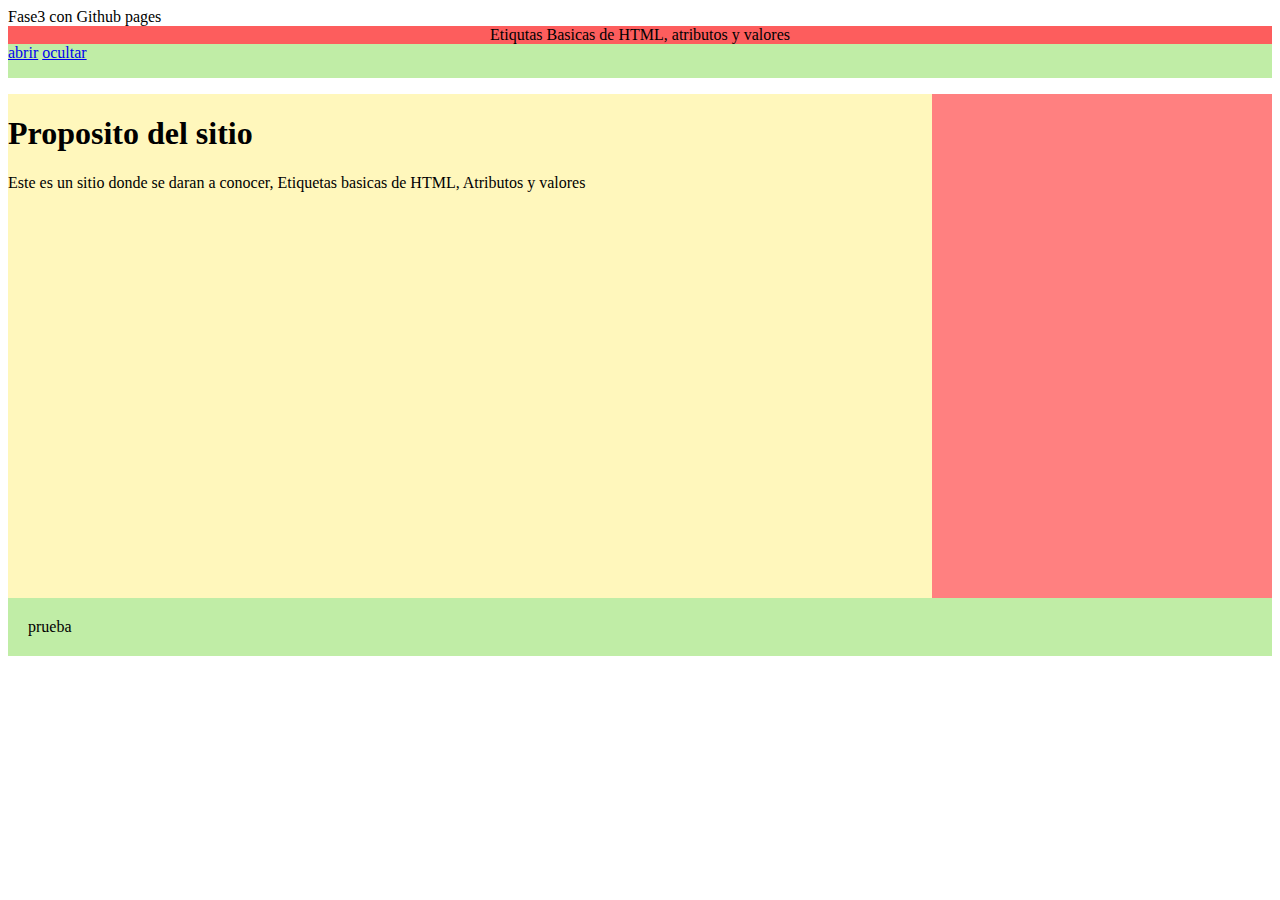
<file: Fase4/index.html>
<!DOCTYPE html>
<html lang="en">
<head>
    <meta charset="UTF-8">
    <meta http-equiv="X-UA-Compatible" content="IE=edge">
    <meta name="viewport" content="width=device-width, initial-scale=1.0">
    <title>Diseño y Construccion</title>

    <link rel="stylesheet" href="estilos.css">
</head>
<body>
    <h1d>Fase3 con Github pages</h1d>
    <header>  Etiqutas Basicas de HTML, atributos y valores  </header>
    <nav id="menu">
        <div class="control">
            <a href="#menu" class="open">abrir</a>
            <a href="#" class="close">ocultar</a>
        </div>
        <ul class="nav-item">
            <li><a href="index.html">inicio</a></li>
            <li><a href="#">Temas</a> </li>
                <ul>
                    <li><a href="Tema1.html">Tema 1</a></li> 
                    <li><a href="Tema2.html">Tema 2</a></li>
                </ul>  
            <li><a href="#">Recursos Digitales</a> </li> 
                <ul>
                    <li><a href="Recurso1.html">Recurso 1</a></li> 
                    <li><a href="Recurso2.html">Recurso 2</a></li>
                </ul>  
            <li><a href="#">Aprendizaje</a></li> 
                <ul>
                    <li><a href="Actividad1.html">actividad 1</a></li> 
                    <li><a href="Actividad2.html">actividad 2</a></li>
                </ul>     
            <li> <a href="#">Acerca de</a> </li>  
                <ul>
                    <li><a href="Autor.html">Autor</a></li> 
            
                </ul>  
        </ul>

    </nav>
    <section>                     
        <article>
            <H1>Proposito del sitio</H1>
            <p>Este es un sitio donde se daran a conocer, Etiquetas basicas de HTML, Atributos y valores</p> 
        </article>
        <aside> <iframe src="https://www.facebook.com/plugins/page.php?href=https%3A%2F%2Fwww.facebook.com%2FUniversidadUNAD&tabs=timeline&width=340&height=500&small_header=false&adapt_container_width=true&hide_cover=false&show_facepile=true&appId=2490562611204546" width="340" height="500" style="border:none;overflow:hidden" scrolling="no" frameborder="0" allowfullscreen="true" allow="autoplay; clipboard-write; encrypted-media; picture-in-picture; web-share"></iframe> </aside>
     
    </section>
    <footer>prueba </footer>

</body>
</html>
</file>
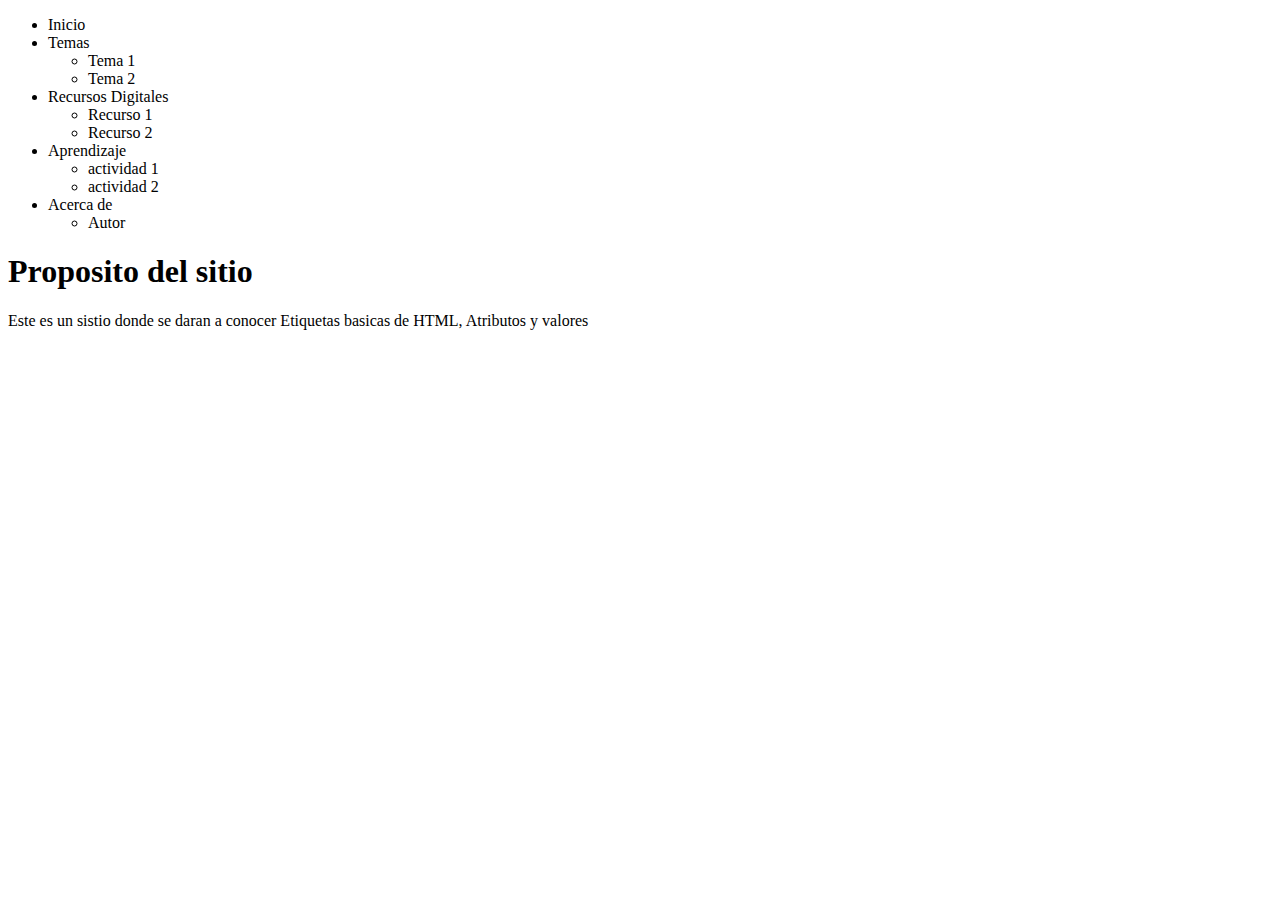
<file: Fase2/desing.html>
<!DOCTYPE html>
<html lang="es">
<head>
    <meta charset="UTF-8">
    <meta http-equiv="X-UA-Compatible" content="IE=edge">
    <meta name="viewport" content="width=device-width, initial-scale=1.0">
    <title>Etiquetas Basicas de HTML, atributos y valores</title>        
</head>
<body>
<nav>
    <ul>
        <li>Inicio</li>
        <li> Temas</li>
        <ul>
            <li>Tema 1</li> 
            <li>Tema 2</li>
        </ul>  
        <li> Recursos Digitales</li> 
        <ul>
            <li>Recurso 1</li> 
            <li>Recurso 2</li>
        </ul>  
        <li>Aprendizaje</li> 
        <ul>
            <li>actividad 1</li> 
            <li>actividad 2</li>
        </ul>     
        <li> Acerca de </li>  
        <ul>
            <li>Autor</li> 
            
        </ul>  
    </ul>
</nav>
<section>
    <H1>Proposito del sitio</H1>
    <p>Este es un sistio donde se daran a conocer Etiquetas basicas de HTML, Atributos y valores</p>  
</section>

<article>

    
</article>



</body>

</html>
</file>
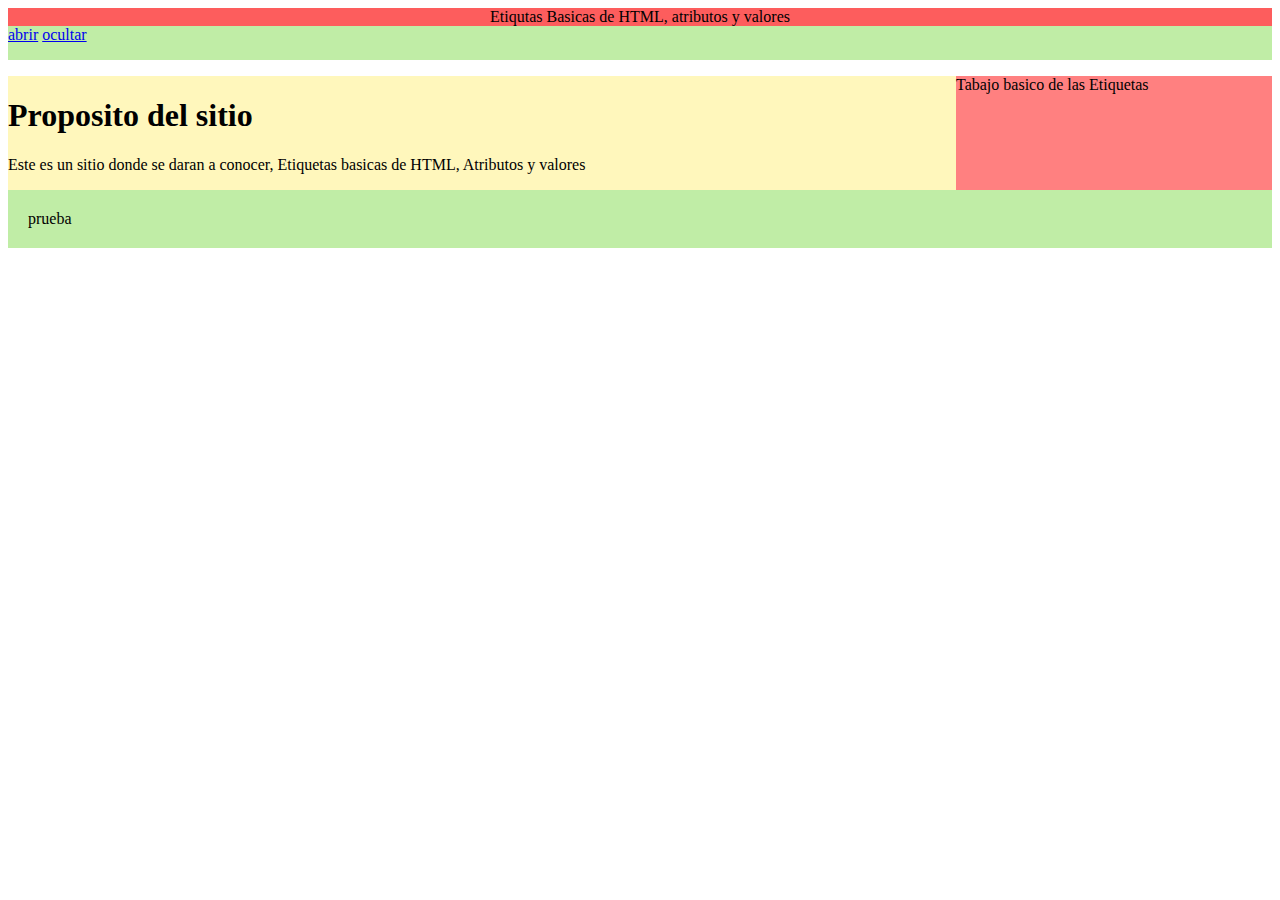
<file: Fase3/Actividad1.html>
<!DOCTYPE html>
<html lang="en">
<head>
    <meta charset="UTF-8">
    <meta http-equiv="X-UA-Compatible" content="IE=edge">
    <meta name="viewport" content="width=device-width, initial-scale=1.0">
    <title>Diseño y Construccion</title>

    <link rel="stylesheet" href="estilos.css">
</head>
<body>
    <header>  Etiqutas Basicas de HTML, atributos y valores  </header>
    <nav id="menu">
        <div class="control">
            <a href="#menu" class="open">abrir</a>
            <a href="#" class="close">ocultar</a>
        </div>
        <ul class="nav-item">
            <li><a href="index.html">inicio</a></li>
            <li><a href="#">Temas</a> </li>
                <ul>
                    <li><a href="Tema1.html">Tema 1</a></li> 
                    <li><a href="Tema2.html">Tema 2</a></li>
                </ul>  
            <li><a href="#">Recursos Digitales</a> </li> 
                <ul>
                    <li><a href="Recurso1.html">Recurso 1</a></li> 
                    <li><a href="Recurso2.html">Recurso 2</a></li>
                </ul>  
            <li><a href="#">Aprendizaje</a></li> 
                <ul>
                    <li><a href="Actividad1.html">actividad 1</a></li> 
                    <li><a href="Actividad2.html">actividad 2</a></li>
                </ul>     
            <li> <a href="#">Acerca de</a> </li>  
                <ul>
                    <li><a href="Autor.html">Autor</a></li> 
            
                </ul>  
        </ul>

    </nav>
    <section>                     
        <article>
            <H1>Proposito del sitio</H1>
            <p>Este es un sitio donde se daran a conocer, Etiquetas basicas de HTML, Atributos y valores</p> 
        </article>
        <aside> Tabajo basico de las Etiquetas </aside>
     
    </section>
    <footer>prueba </footer>

</body>
</html>
</file>
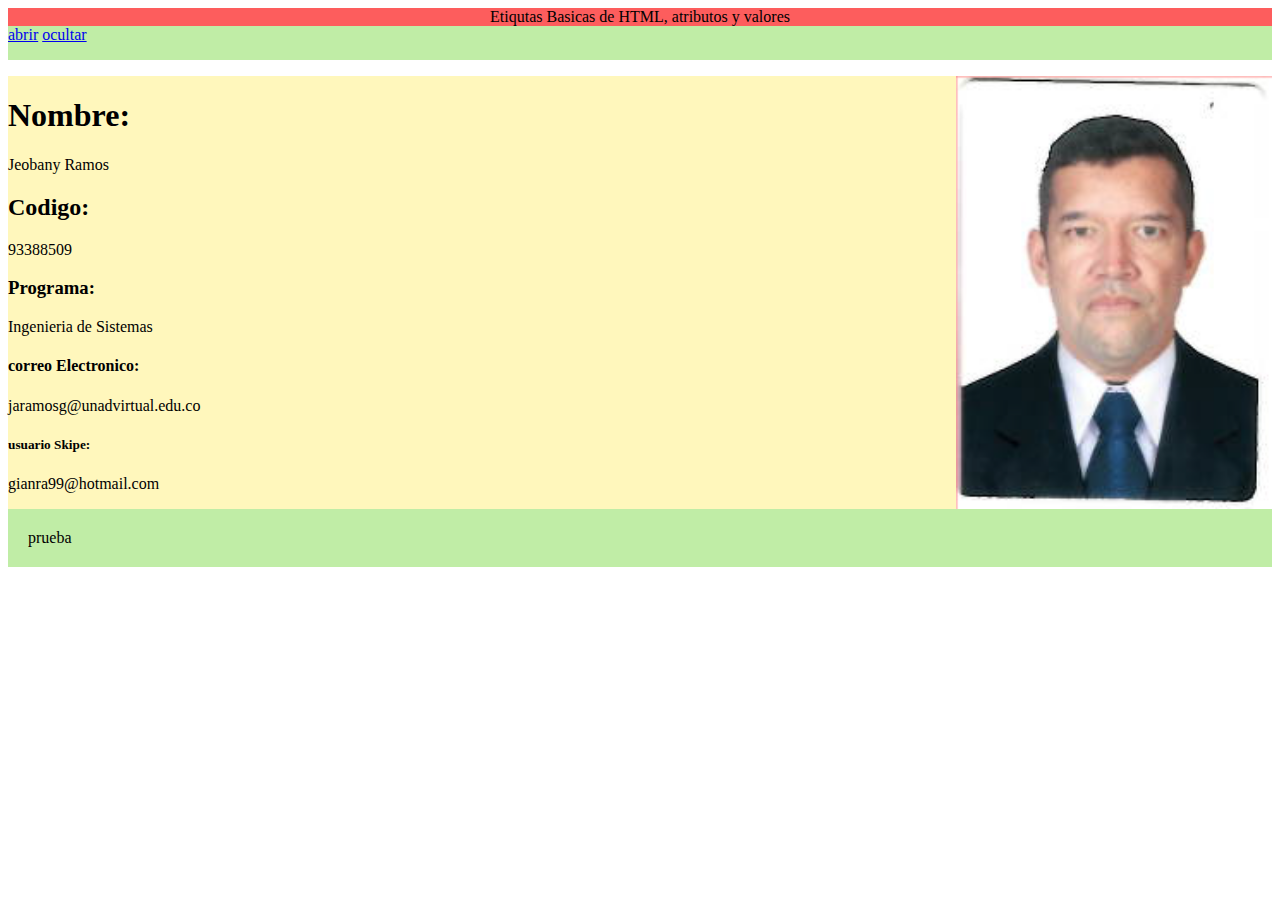
<file: Fase3/Autor.html>
<!DOCTYPE html>
<html lang="en">
<head>
    <meta charset="UTF-8">
    <meta http-equiv="X-UA-Compatible" content="IE=edge">
    <meta name="viewport" content="width=device-width, initial-scale=1.0">
    <title>Diseño y Construccion</title>

    <link rel="stylesheet" href="estilos.css">
</head>
<body>
    <header>  Etiqutas Basicas de HTML, atributos y valores  </header>
    <nav id="menu">
        <div class="control">
            <a href="#menu" class="open">abrir</a>
            <a href="#" class="close">ocultar</a>
        </div>
        <ul class="nav-item">
            <li><a href="index.html">inicio</a></li>
            <li><a href="#">Temas</a> </li>
                <ul>
                    <li><a href="Tema1.html">Tema 1</a></li> 
                    <li><a href="Tema2.html">Tema 2</a></li>
                </ul>  
            <li><a href="#">Recursos Digitales</a> </li> 
                <ul>
                    <li><a href="Recurso1.html">Recurso 1</a></li> 
                    <li><a href="Recurso2.html">Recurso 2</a></li>
                </ul>  
            <li><a href="#">Aprendizaje</a></li> 
                <ul>
                    <li><a href="Actividad1.html">actividad 1</a></li> 
                    <li><a href="Actividad2.html">actividad 2</a></li>
                </ul>     
            <li> <a href="#">Acerca de</a> </li>  
                <ul>
                    <li><a href="Autor.html">Autor</a></li> 
            
                </ul>  
        </ul>

    </nav>
    <section>                     
        <article>
            <H1>Nombre: </H1>
            <p>Jeobany Ramos</p> 
            <H2>Codigo: </H2>
            <p>93388509</p> 
            <H3>Programa:</H3> 
            <p>Ingenieria de Sistemas</p> 
            <H4>correo Electronico:</H4> 
            <p>jaramosg@unadvirtual.edu.co</p>
            <H5>usuario Skipe:</H5> 
            <p>gianra99@hotmail.com</p>
            
        </article>
        <aside>  <img src="img/foto unad.png" width="100%" height="100%"> </aside>
     
    </section>
    <footer>prueba </footer>

</body>
</html>
</file>
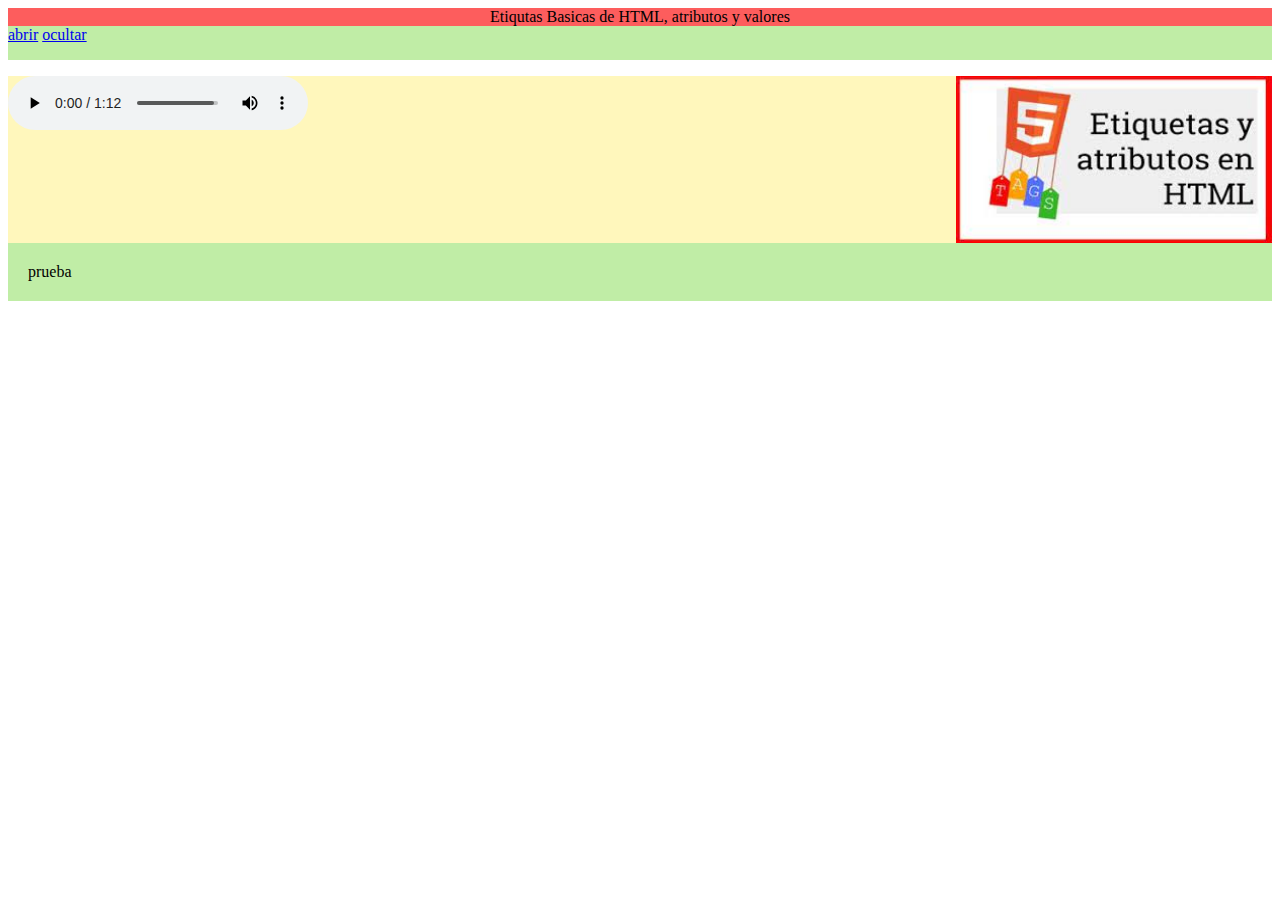
<file: Fase3/Recurso1.html>
<!DOCTYPE html>
<html lang="en">
<head>
    <meta charset="UTF-8">
    <meta http-equiv="X-UA-Compatible" content="IE=edge">
    <meta name="viewport" content="width=device-width, initial-scale=1.0">
    <title>Diseño y Construccion</title>

    <link rel="stylesheet" href="estilos.css">
</head>
<body>
    <header>  Etiqutas Basicas de HTML, atributos y valores  </header>
    <nav id="menu">
        <div class="control">
            <a href="#menu" class="open">abrir</a>
            <a href="#" class="close">ocultar</a>
        </div>
        <ul class="nav-item">
            <li><a href="index.html">inicio</a></li>
            <li><a href="#">Temas</a> </li>
                <ul>
                    <li><a href="Tema1.html">Tema 1</a></li> 
                    <li><a href="Tema2.html">Tema 2</a></li>
                </ul>  
            <li><a href="#">Recursos Digitales</a> </li> 
                <ul>
                    <li><a href="Recurso1.html">Recurso 1</a></li> 
                    <li><a href="Recurso2.html">Recurso 2</a></li>
                </ul>  
            <li><a href="#">Aprendizaje</a></li> 
                <ul>
                    <li><a href="Actividad1.html">actividad 1</a></li> 
                    <li><a href="Actividad2.html">actividad 2</a></li>
                </ul>     
            <li> <a href="#">Acerca de</a> </li>  
                <ul>
                    <li><a href="Autor.html">Autor</a></li> 
            
                </ul>  
        </ul>

    </nav>
    <section>                     
        <article>
            <audio controls>
                <source src="audios/audio1.mp3"type="audio/mp3">
            </audio>
        </article>
        <aside> <img src="img/imagen1.jpg" width="100%" height="100%"></aside>
     
    </section>
    <footer>prueba </footer>

</body>
</html>
</file>
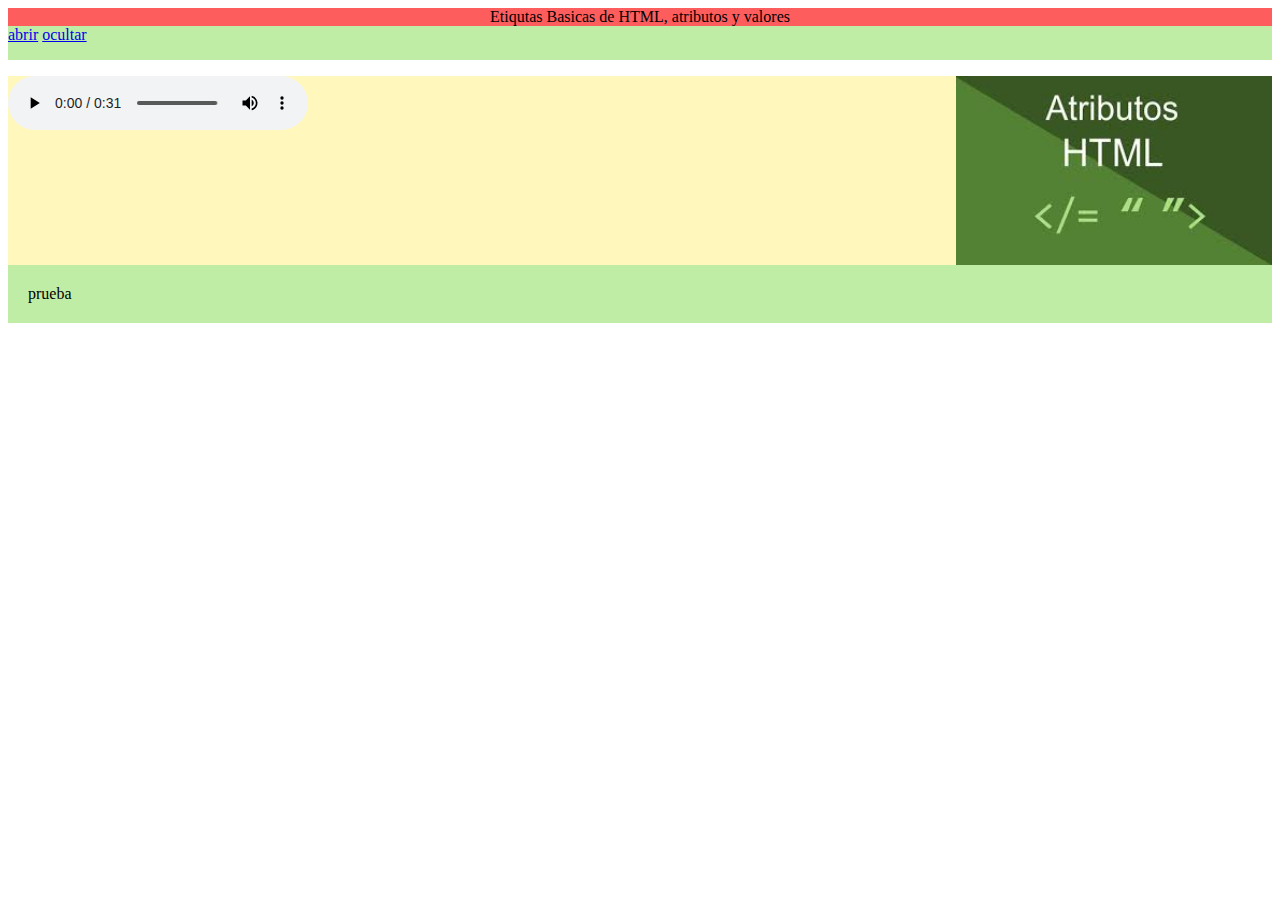
<file: Fase3/Recurso2.html>
<!DOCTYPE html>
<html lang="en">
<head>
    <meta charset="UTF-8">
    <meta http-equiv="X-UA-Compatible" content="IE=edge">
    <meta name="viewport" content="width=device-width, initial-scale=1.0">
    <title>Diseño y Construccion</title>

    <link rel="stylesheet" href="estilos.css">
</head>
<body>
    <header>  Etiqutas Basicas de HTML, atributos y valores  </header>
    <nav id="menu">
        <div class="control">
            <a href="#menu" class="open">abrir</a>
            <a href="#" class="close">ocultar</a>
        </div>
        <ul class="nav-item">
            <li><a href="index.html">inicio</a></li>
            <li><a href="#">Temas</a> </li>
                <ul>
                    <li><a href="Tema1.html">Tema 1</a></li> 
                    <li><a href="Tema2.html">Tema 2</a></li>
                </ul>  
            <li><a href="#">Recursos Digitales</a> </li> 
                <ul>
                    <li><a href="Recurso1.html">Recurso 1</a></li> 
                    <li><a href="Recurso2.html">Recurso 2</a></li>
                </ul>  
            <li><a href="#">Aprendizaje</a></li> 
                <ul>
                    <li><a href="Actividad1.html">actividad 1</a></li> 
                    <li><a href="Actividad2.html">actividad 2</a></li>
                </ul>     
            <li> <a href="#">Acerca de</a> </li>  
                <ul>
                    <li><a href="Autor.html">Autor</a></li> 
            
                </ul>  
        </ul>

    </nav>
    <section>                     
        <article>
            <audio controls>
                <source src="audios/audio2.mp3"type="audio/mp3">
            </audio>
        </article>
        <aside> <img src="img/imagen2.jpg" width="100%" height="100%"></aside>
     
    </section>
    <footer>prueba </footer>

</body>
</html>
</file>
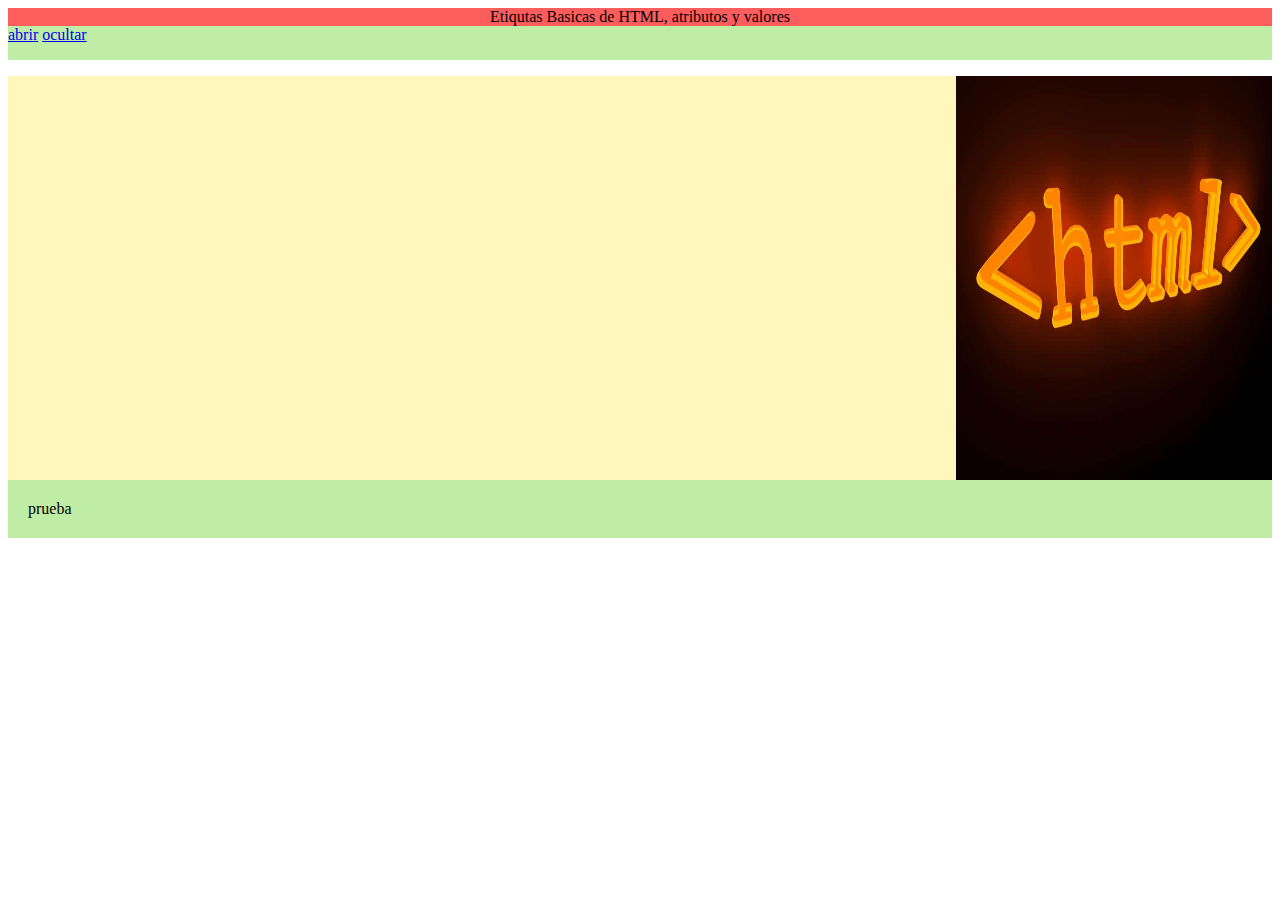
<file: Fase3/Tema1.html>
<!DOCTYPE html>
<html lang="en">
<head>
    <meta charset="UTF-8">
    <meta http-equiv="X-UA-Compatible" content="IE=edge">
    <meta name="viewport" content="width=device-width, initial-scale=1.0">
    <title>Diseño y Construccion</title>

    <link rel="stylesheet" href="estilos.css">
</head>
<body>
    <header>  Etiqutas Basicas de HTML, atributos y valores  </header>
    <nav id="menu">
        <div class="control">
            <a href="#menu" class="open">abrir</a>
            <a href="#" class="close">ocultar</a>
        </div>
        <ul class="nav-item">
            <li><a href="index.html">inicio</a></li>
            <li><a href="#">Temas</a> </li>
                <ul>
                    <li><a href="Tema1.html">Tema 1</a></li> 
                    <li><a href="Tema2.html">Tema 2</a></li>
                </ul>  
            <li><a href="#">Recursos Digitales</a> </li> 
                <ul>
                    <li><a href="Recurso1.html">Recurso 1</a></li> 
                    <li><a href="Recurso2.html">Recurso 2</a></li>
                </ul>  
            <li><a href="#">Aprendizaje</a></li> 
                <ul>
                    <li><a href="Actividad1.html">actividad 1</a></li> 
                    <li><a href="Actividad2.html">actividad 2</a></li>
                </ul>     
            <li> <a href="#">Acerca de</a> </li>  
                <ul>
                    <li><a href="Autor.html">Autor</a></li> 
            
                </ul>  
        </ul>

    </nav>
    <section>                     
        <article>
            <iframe src="pdf/Tema1.pdf" frameborder="0" width="100%" height="400"></iframe>
        </article>
        <aside> <img src="img/etiquetas-html-que-debes-conocer.jpg" width="100%" height="100%"> </aside>
     
    </section>
    <footer>prueba </footer>

</body>
</html>
</file>
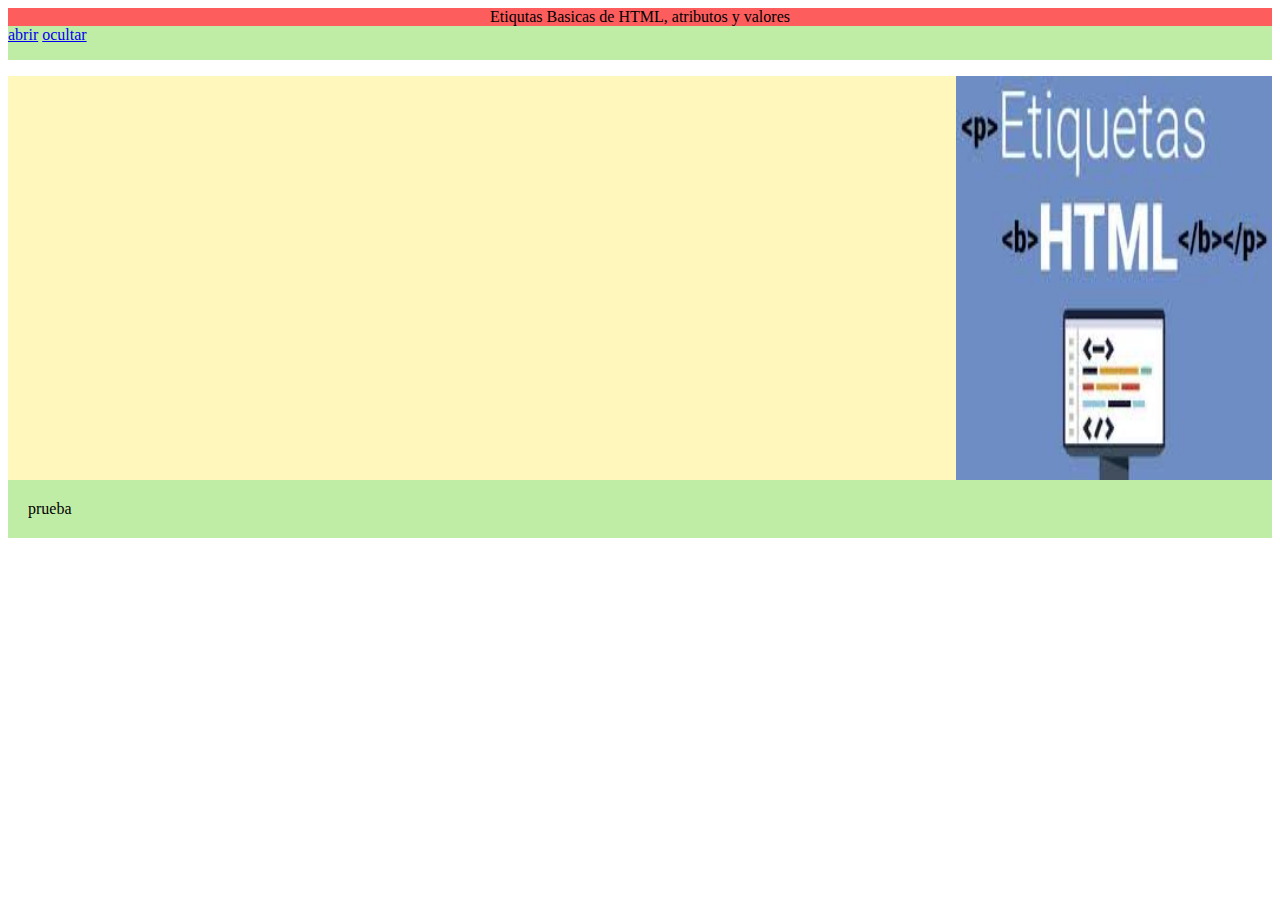
<file: Fase3/Tema2.html>
<!DOCTYPE html>
<html lang="en">
<head>
    <meta charset="UTF-8">
    <meta http-equiv="X-UA-Compatible" content="IE=edge">
    <meta name="viewport" content="width=device-width, initial-scale=1.0">
    <title>Diseño y Construccion</title>

    <link rel="stylesheet" href="estilos.css">
</head>
<body>
    <header>  Etiqutas Basicas de HTML, atributos y valores  </header>
    <nav id="menu">
        <div class="control">
            <a href="#menu" class="open">abrir</a>
            <a href="#" class="close">ocultar</a>
        </div>
        <ul class="nav-item">
            <li><a href="index.html">inicio</a></li>
            <li><a href="#">Temas</a> </li>
                <ul>
                    <li><a href="Tema1.html">Tema 1</a></li> 
                    <li><a href="Tema2.html">Tema 2</a></li>
                </ul>  
            <li><a href="#">Recursos Digitales</a> </li> 
                <ul>
                    <li><a href="Recurso1.html">Recurso 1</a></li> 
                    <li><a href="Recurso2.html">Recurso 2</a></li>
                </ul>  
            <li><a href="#">Aprendizaje</a></li> 
                <ul>
                    <li><a href="Actividad1.html">actividad 1</a></li> 
                    <li><a href="Actividad2.html">actividad 2</a></li>
                </ul>     
            <li> <a href="#">Acerca de</a> </li>  
                <ul>
                    <li><a href="Autor.html">Autor</a></li> 
            
                </ul>  
        </ul>

    </nav>
    <section>                     
        <article>
            <iframe src="pdf/Tema2.pdf" frameborder="0" width="100%" height="400"></iframe>
        </article>
        <aside> <img src="img/imagen3.jpg" width="100%" height="100%"> </aside>
     
    </section>
    <footer>prueba </footer>

</body>
</html>
</file>
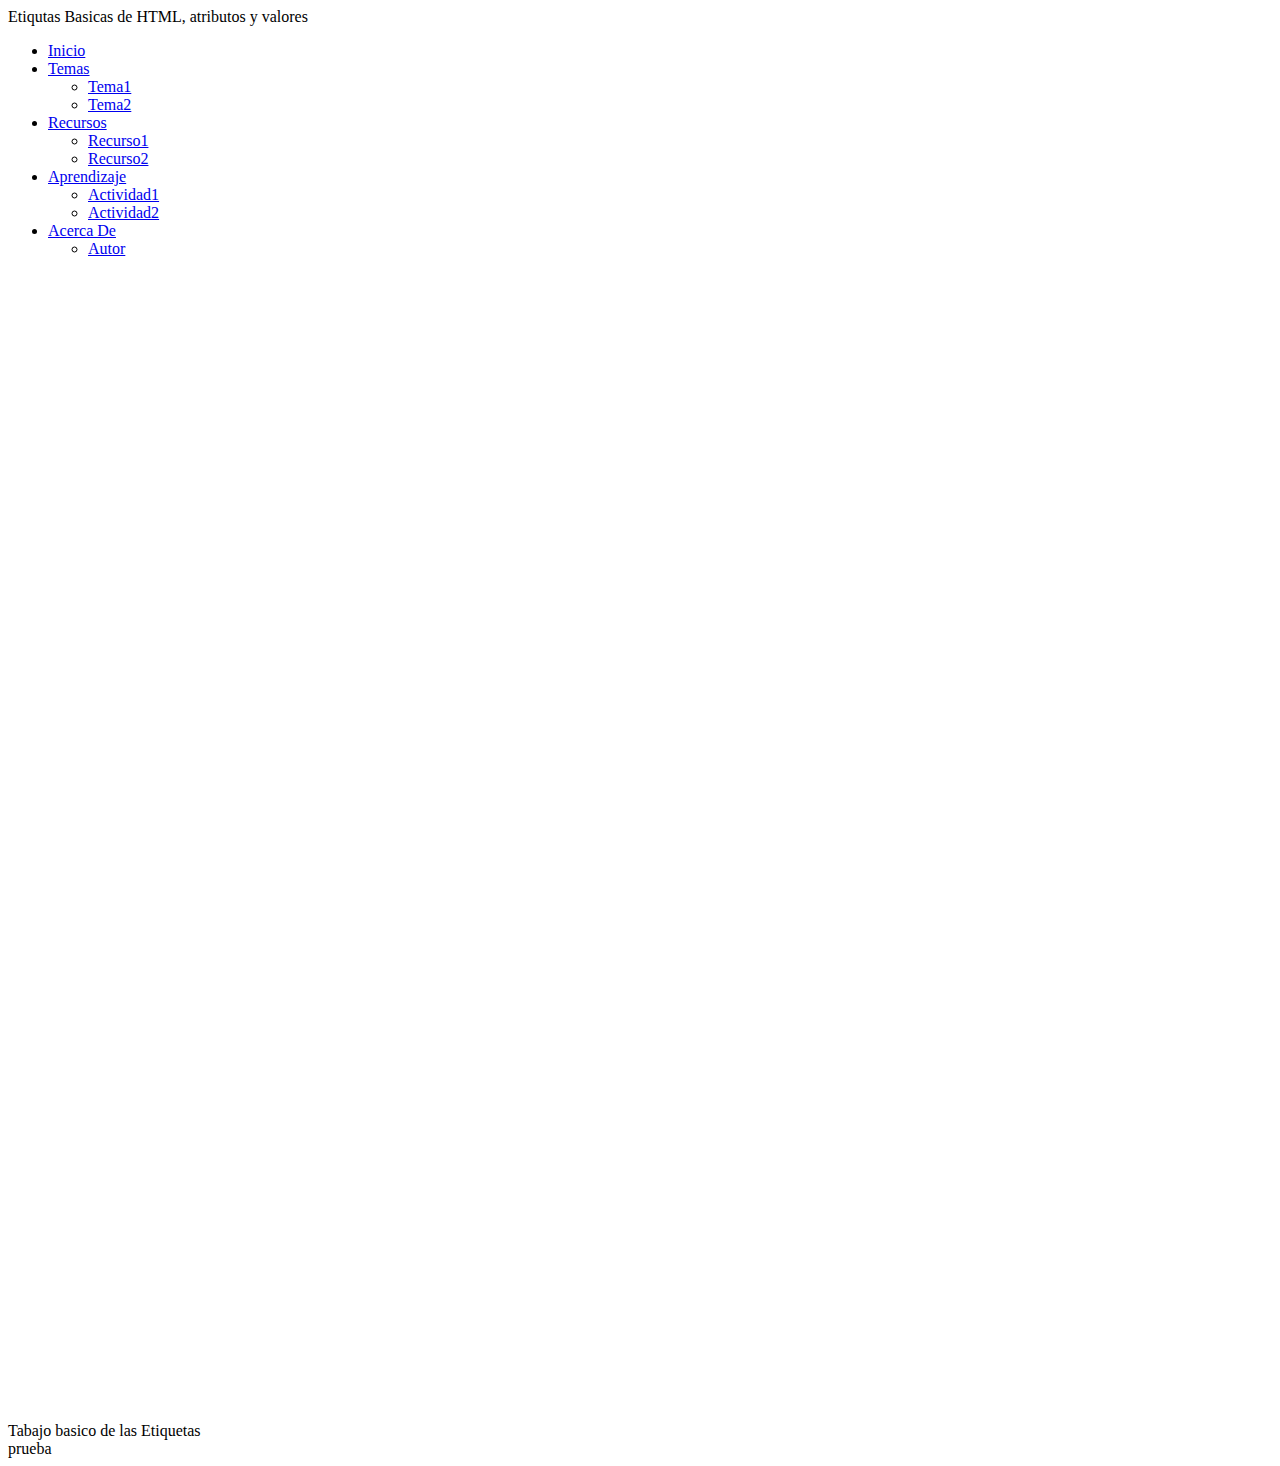
<file: Fase4/Actividad1.html>
<!DOCTYPE html>
<html lang="en">
<head>
    <meta charset="UTF-8">
    <meta http-equiv="X-UA-Compatible" content="IE=edge">
    <meta nombre = "Etiquetas" content="descripcion etiquetas"/>
    <meta name="actividad" content="Informacion y evaluacion, descripcion de etiquetas, programacion HTML, Etiquetas BASICA HTML, Programacion web desde cero">
    <title>Diseño y Construccion III</title>
    <link href="https://cdn.jsdelivr.net/npm/bootstrap@5.1.3/dist/css/bootstrap.min.css" rel="stylesheet" integrity="sha384-1BmE4kWBq78iYhFldvKuhfTAU6auU8tT94WrHftjDbrCEXSU1oBoqyl2QvZ6jIW3" crossorigin="anonymous">
    <script src="https://cdn.jsdelivr.net/npm/bootstrap@5.1.3/dist/js/bootstrap.bundle.min.js" integrity="sha384-ka7Sk0Gln4gmtz2MlQnikT1wXgYsOg+OMhuP+IlRH9sENBO0LRn5q+8nbTov4+1p" crossorigin="anonymous"></script>
    <!-- <link rel="stylesheet" href="estilos.css"> -->
</head>
<body>
    <header>  Etiqutas Basicas de HTML, atributos y valores  </header>
    <nav class="navbar navbar-expand-lg navbar-dark bg-dark">
        <div class="container-fluid">
            
          <div class="collapse navbar-collapse" id="navbarSupportedContent">
            <ul class="navbar-nav me-auto mb-2 mb-lg-0">
              <li class="nav-item">
                <a class="nav-link active" aria-current="page" href="index.html">Inicio</a>
              </li>
              
              <li class="nav-item dropdown">
                <a class="nav-link dropdown-toggle" href="#" id="navbarDropdown" role="button" data-bs-toggle="dropdown" aria-expanded="false">
                  Temas
                </a>
                <ul class="dropdown-menu" aria-labelledby="navbarDropdown">
                  <li><a class="dropdown-item" href="Tema1.html">Tema1</a></li>
                  <li><a class="dropdown-item" href="Tema2.html">Tema2</a></li>

              </ul>
              <li class="nav-item dropdown">
                <a class="nav-link dropdown-toggle" href="#" id="navbarDropdown" role="button" data-bs-toggle="dropdown" aria-expanded="false">
                  Recursos
                </a>
                <ul class="dropdown-menu" aria-labelledby="navbarDropdown">
                  <li><a class="dropdown-item" href="Recurso1.html">Recurso1</a></li>
                  <li><a class="dropdown-item" href="Recurso2.html">Recurso2</a></li>

              </ul><li class="nav-item dropdown">
                <a class="nav-link dropdown-toggle" href="#" id="navbarDropdown" role="button" data-bs-toggle="dropdown" aria-expanded="false">
                  Aprendizaje
                </a>
                <ul class="dropdown-menu" aria-labelledby="navbarDropdown">
                  <li><a class="dropdown-item" href="Actividad1.html">Actividad1</a></li>
                  <li><a class="dropdown-item" href="Actividad2.html">Actividad2</a></li>

              </ul>
              
              <li class="nav-item dropdown">
                <a class="nav-link dropdown-toggle" href="#" id="navbarDropdown" role="button" data-bs-toggle="dropdown" aria-expanded="false">
                  Acerca De
                </a>
                <ul class="dropdown-menu" aria-labelledby="navbarDropdown">
                  <li><a class="dropdown-item" href="Autor.html">Autor</a></li>
                  
                </ul>
              </li>
            </ul>
          </div>
        </div>
    </nav>
    <section>                     
        <article>
            <iframe src="https://docs.google.com/forms/d/e/1FAIpQLSe1UtYRo502Wx6B6XsdP3qrL41BJrTmXOlj2OuobWazpRkQbg/viewform?embedded=true" width="640" height="1144" frameborder="0" marginheight="0" marginwidth="0" alt="actividad etiquetas basicas"></iframe>
        </article>
        <aside> Tabajo basico de las Etiquetas </aside>
     
    </section>
    <footer>prueba </footer>

</body>
</html>
</file>
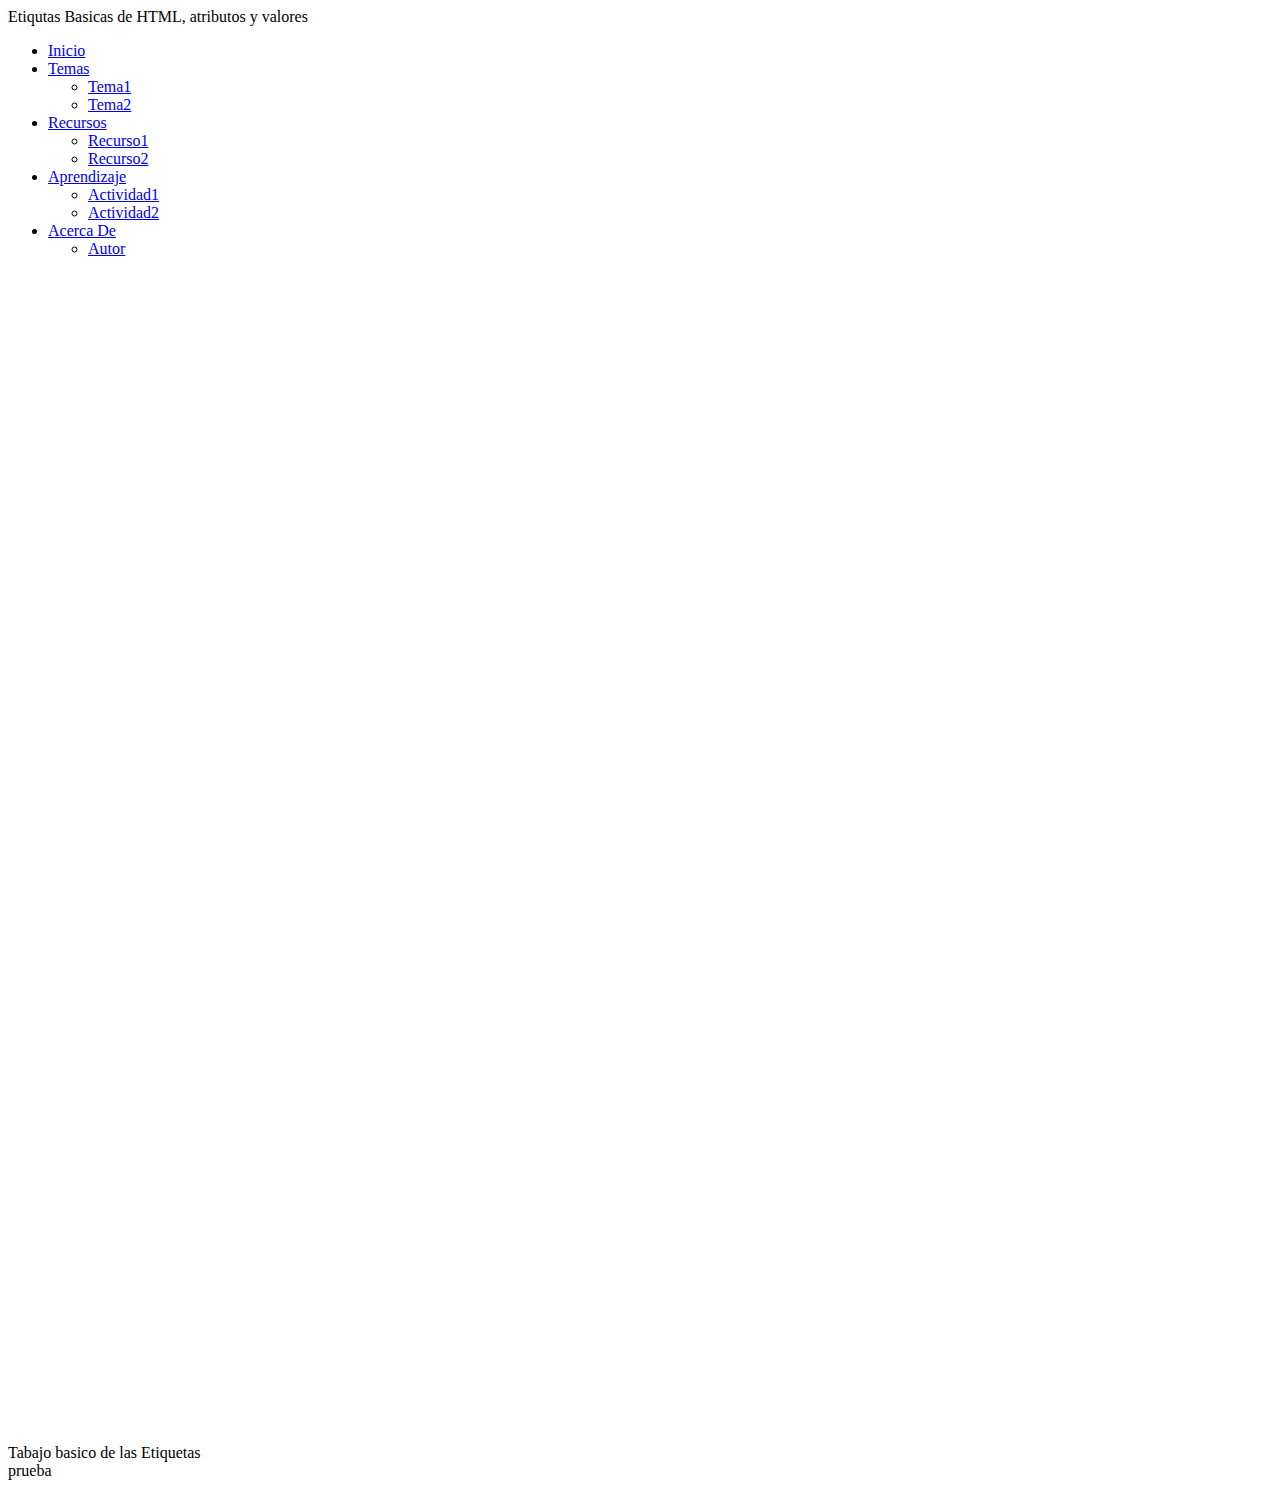
<file: Fase4/Actividad2.html>
<!DOCTYPE html>
<html lang="en">
<head>
    <meta charset="UTF-8">
    <meta http-equiv="X-UA-Compatible" content="IE=edge">
    <meta name="viewport" content="width=device-width, initial-scale=1.0">
    <title>Diseño y Construccion</title>
    <link href="https://cdn.jsdelivr.net/npm/bootstrap@5.1.3/dist/css/bootstrap.min.css" rel="stylesheet" integrity="sha384-1BmE4kWBq78iYhFldvKuhfTAU6auU8tT94WrHftjDbrCEXSU1oBoqyl2QvZ6jIW3" crossorigin="anonymous">
    <script src="https://cdn.jsdelivr.net/npm/bootstrap@5.1.3/dist/js/bootstrap.bundle.min.js" integrity="sha384-ka7Sk0Gln4gmtz2MlQnikT1wXgYsOg+OMhuP+IlRH9sENBO0LRn5q+8nbTov4+1p" crossorigin="anonymous"></script>
    <!-- <link rel="stylesheet" href="estilos.css"> -->
</head>
<body>
    <header>  Etiqutas Basicas de HTML, atributos y valores  </header>
    <nav class="navbar navbar-expand-lg navbar-dark bg-dark">
        <div class="container-fluid">
            
          <div class="collapse navbar-collapse" id="navbarSupportedContent">
            <ul class="navbar-nav me-auto mb-2 mb-lg-0">
              <li class="nav-item">
                <a class="nav-link active" aria-current="page" href="index.html">Inicio</a>
              </li>
              
              <li class="nav-item dropdown">
                <a class="nav-link dropdown-toggle" href="#" id="navbarDropdown" role="button" data-bs-toggle="dropdown" aria-expanded="false">
                  Temas
                </a>
                <ul class="dropdown-menu" aria-labelledby="navbarDropdown">
                  <li><a class="dropdown-item" href="Tema1.html">Tema1</a></li>
                  <li><a class="dropdown-item" href="Tema2.html">Tema2</a></li>

              </ul>
              <li class="nav-item dropdown">
                <a class="nav-link dropdown-toggle" href="#" id="navbarDropdown" role="button" data-bs-toggle="dropdown" aria-expanded="false">
                  Recursos
                </a>
                <ul class="dropdown-menu" aria-labelledby="navbarDropdown">
                  <li><a class="dropdown-item" href="Recurso1.html">Recurso1</a></li>
                  <li><a class="dropdown-item" href="Recurso2.html">Recurso2</a></li>

              </ul><li class="nav-item dropdown">
                <a class="nav-link dropdown-toggle" href="#" id="navbarDropdown" role="button" data-bs-toggle="dropdown" aria-expanded="false">
                  Aprendizaje
                </a>
                <ul class="dropdown-menu" aria-labelledby="navbarDropdown">
                  <li><a class="dropdown-item" href="Actividad1.html">Actividad1</a></li>
                  <li><a class="dropdown-item" href="Actividad2.html">Actividad2</a></li>

              </ul>
              
              <li class="nav-item dropdown">
                <a class="nav-link dropdown-toggle" href="#" id="navbarDropdown" role="button" data-bs-toggle="dropdown" aria-expanded="false">
                  Acerca De
                </a>
                <ul class="dropdown-menu" aria-labelledby="navbarDropdown">
                  <li><a class="dropdown-item" href="Autor.html">Autor</a></li>
                  
                </ul>
              </li>
            </ul>
          </div>
        </div>
    </nav>

        <section>                     
        <article>
            <iframe src="https://docs.google.com/forms/d/e/1FAIpQLSfCIzt25sdHMFNXhezFGBloHKJ7_6TbgzSFOF9KdH4DKKInnQ/viewform?embedded=true" width="640" height="1166" frameborder="0" marginheight="0" marginwidth="0">Cargando…</iframe>
        </article>
        <aside> Tabajo basico de las Etiquetas </aside>
     
    </section>
    <footer>prueba </footer>

</body>
</html>
</file>
<file: Fase4/estilos.css>
header{
    background-color:#FD5D5D ;
    text-align: center;


}

nav{
    background-color:#C0EDA6;
}

ul ,  li {
    list-style : ninguno;
}

 nav  >  li {
    float : izquierda;
}

nav  li  a {
    color :black ; 
    text-decoration:none;
   padding : 10 px  12 px ;
   display :block;
}

  nav  li  ul {
    display : none;
    position : absolute;
    min-width: 140 px ;
}

nav  li :hover  >  ul {
    display : block;
}

nav  li  ul  li {
    position: relative;
}

nav  li  ul  li  ul {
    right: -140 píxeles ;
    top : 0 píxeles ;
}
ul.nav-item{
    height: 0;
    overflow:hidden;
}
#menu:target .nav-item{
    height: 15.8em;
}
section{
    background-color:#FFF7BC ;
    display: grid;
    grid-template-columns: 1fr 1fr 1fr 1fr;
}

article{

    background-color:#FFF7BC ;
    grid-column:1/4 ;
    
}

aside{
    background-color:#FF8080 ;
    grid-column: 4/5;
}

footer{
    background-color:#C0EDA6 ;
    padding: 20px;
}
</file>
<file: Fase3/estilos.css>
header{
    background-color:#FD5D5D ;
    text-align: center;


}

nav{
    background-color:#C0EDA6;
}

ul ,  li {
    list-style : ninguno;
}

 nav  >  li {
    float : izquierda;
}

nav  li  a {
    color :black ; 
    text-decoration:none;
   padding : 10 px  12 px ;
   display :block;
}

  nav  li  ul {
    display : none;
    position : absolute;
    min-width: 140 px ;
}

nav  li :hover  >  ul {
    display : block;
}

nav  li  ul  li {
    position: relative;
}

nav  li  ul  li  ul {
    right: -140 píxeles ;
    top : 0 píxeles ;
}
ul.nav-item{
    height: 0;
    overflow:hidden;
}
#menu:target .nav-item{
    height: 15.8em;
}
section{
    background-color:#FFF7BC ;
    display: grid;
    grid-template-columns: 1fr 1fr 1fr 1fr;
}

article{

    background-color:#FFF7BC ;
    grid-column:1/4 ;
    
}

aside{
    background-color:#FF8080 ;
    grid-column: 4/5;
}

footer{
    background-color:#C0EDA6 ;
    padding: 20px;
}
</file>
